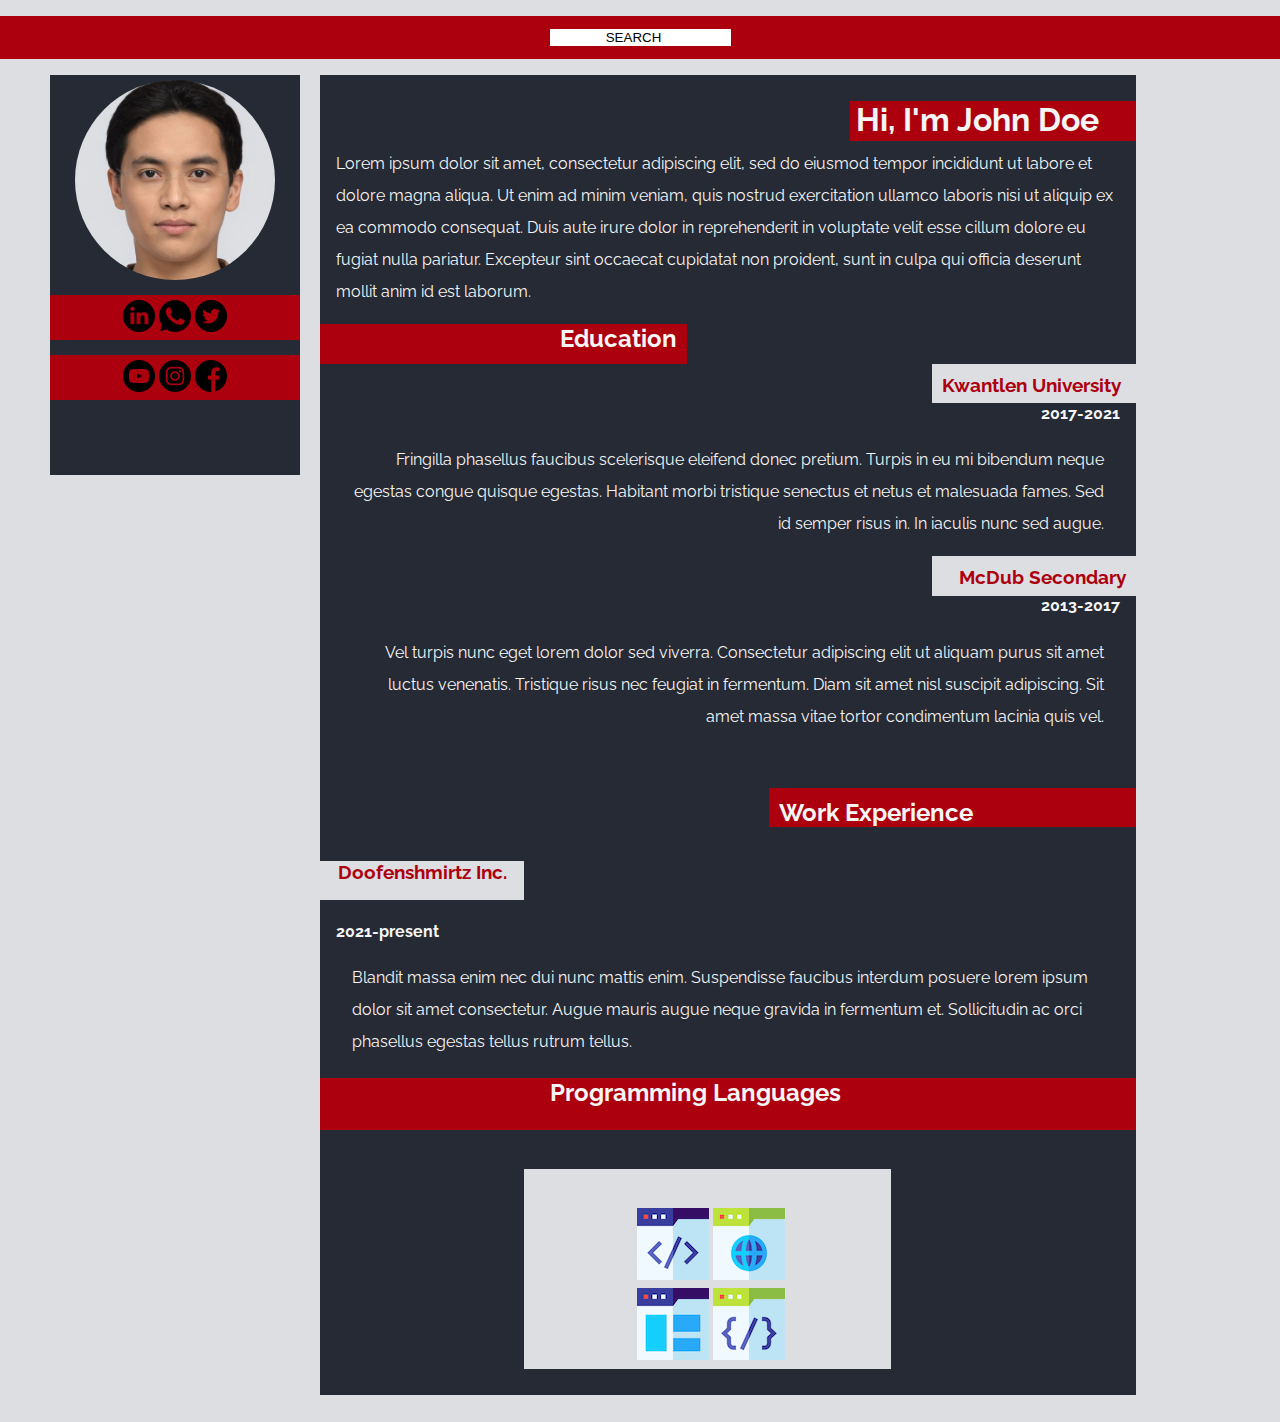
<file: index.html>
<!DOCTYPE html>
<html lang="en" dir="ltr">

<head>
  <meta charset="utf-8">
  <title>John Doe</title>
  <link rel="stylesheet" href="css/styles.css">
  <link rel="icon" href="images/favicon.ico">
  <link href="https://fonts.googleapis.com/css2?family=Raleway:wght@300&display=swap" rel="stylesheet">
</head>

<!-- topbar -->

<body>
  <div class="top">
    <input class="search" type="search" name="" value="SEARCH">
  </div>

  <!-- sidebar -->

  <div class="sidebar">
    <a href="bsod.html"><img id="me" src="images/face.jpg" alt=""></a>
    <br>
    <br>
    <div class="links1">
      <a href="https://ca.linkedin.com/"><img class="linked-img" src="images/001-linkedin.png" alt=""></a>
      <a href="https://www.whatsapp.com/?lang=en"><img class="linked-img" src="images/002-whatsapp.png" alt=""></a>
      <a href="https://twitter.com/?lang=en"><img class="linked-img" src="images/004-twitter.png" alt=""></a>
    </div>

    <div class="links2">
      <a href="https://www.youtube.com/"><img class="linked-img" src="images/003-youtube.png" alt=""></a>
      <a href="https://www.instagram.com/?hl=en"><img class="linked-img" src="images/005-instagram.png" alt=""></a>
      <a href="https://www.facebook.com/"><img class="linked-img" src="images/006-facebook.png" alt=""></a>
    </div>
  </div>

  <!-- main resume -->

  <div class="main">
    <div class="name">
      <h1>Hi, I'm John Doe</h1>
    </div>
    <br>
    <br>
    <br>
    <p>Lorem ipsum dolor sit amet, consectetur adipiscing elit, sed do eiusmod tempor incididunt ut labore et dolore magna aliqua. Ut enim ad minim veniam, quis nostrud exercitation ullamco laboris nisi ut aliquip ex ea commodo consequat. Duis aute
      irure dolor in reprehenderit in voluptate velit esse cillum dolore eu fugiat nulla pariatur. Excepteur sint occaecat cupidatat non proident, sunt in culpa qui officia deserunt mollit anim id est laborum.</p>

    <div class="edu">
      <h2 style="margin: 10px;">Education</h2>
    </div>
    <div class="kpu">
      <h3 style="margin: 10px">Kwantlen University</h3>
    </div>
    <div class="edubody">
      <br>
      <h4>2017-2021</h4>
      <p>Fringilla phasellus faucibus scelerisque eleifend donec pretium. Turpis in eu mi bibendum neque egestas congue quisque egestas. Habitant morbi tristique senectus et netus et malesuada fames. Sed id semper risus in. In iaculis nunc sed augue.
      </p>
      <div class="mcdub">
        <h3 style="margin: 10px">McDub Secondary</h3>
      </div>
      <br>
      <h4>2013-2017</h4>
      <p>Vel turpis nunc eget lorem dolor sed viverra. Consectetur adipiscing elit ut aliquam purus sit amet luctus venenatis. Tristique risus nec feugiat in fermentum. Diam sit amet nisl suscipit adipiscing. Sit amet massa vitae tortor condimentum
        lacinia quis vel.</p>
    </div>
    <div class="workex">
      <h2 style="margin: 10px;">Work Experience</h2>
    </div>
    <div class="doof">
      <h3>Doofenshmirtz Inc.</h3>
    </div>
    <div class="workexbody">

      <h4>2021-present</h4>
      <p>Blandit massa enim nec dui nunc mattis enim. Suspendisse faucibus interdum posuere lorem ipsum dolor sit amet consectetur. Augue mauris augue neque gravida in fermentum et. Sollicitudin ac orci phasellus egestas tellus rutrum tellus.</p>
    </div>

    <div class="skills">
      <h2>Programming Languages</h2>
    </div>

    <!-- skills table -->

    <div class="icons">
      <table class="table">
        <tr>
          <td><img src="images/003-coding.png" alt=""></td>
          <td><img src="images/002-website.png" alt=""></td>
        </tr>
        <tr>
          <td><img src="images/001-layout.png" alt=""></td>
          <td><img src="images/004-css.png" alt=""></td>
        </tr>
      </table>
    </div>
  </div>

</body>

</html>
</file>
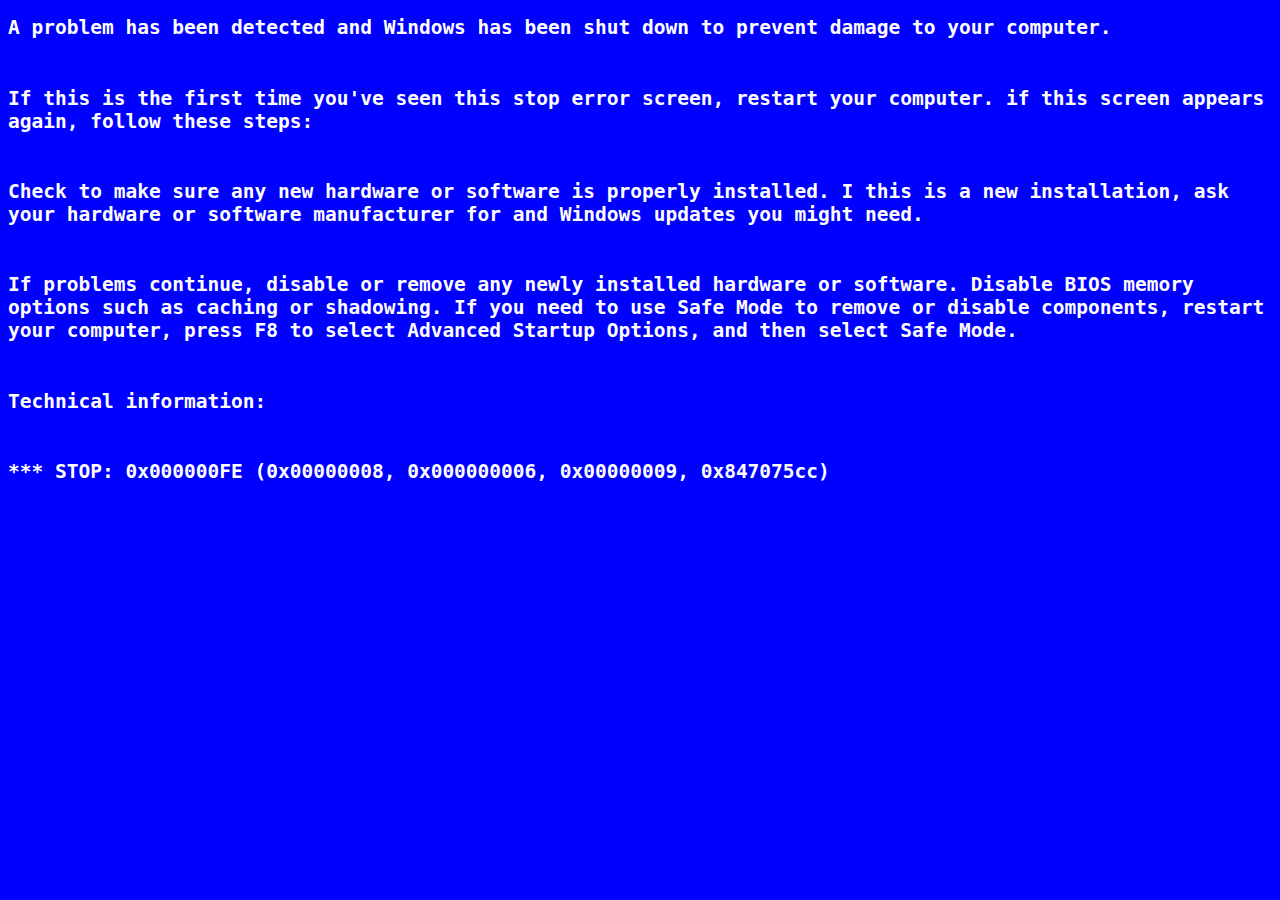
<file: bsod.html>
<!DOCTYPE html>
<html lang="en" dir="ltr">

<head>
  <meta charset="utf-8">
  <title>error</title>
  <link rel="stylesheet" href="css/bsodstyle.css">
  <link rel="icon" href="favicon.ico">
</head>

<body>
  <h2>A problem has been detected and Windows has been shut down to prevent damage to your computer.</h2>
  <br>
  <h2>If this is the first time you've seen this stop error screen, restart your computer. if this screen appears again, follow these steps:</h2>
  <br>
  <h2>Check to make sure any new hardware or software is properly installed. I this is a new installation, ask your hardware or software manufacturer for and Windows updates you might need.</h2>
  <br>
  <h2>If problems continue, disable or remove any newly installed hardware or software. Disable BIOS memory options such as caching or shadowing. If you need to use Safe Mode to remove or disable components, restart your computer, press F8 to select
    Advanced Startup Options, and then select Safe Mode.</h2>
  <br>
  <h2>Technical information:</h2>
  <br>
  <h2>*** STOP: 0x000000FE (0x00000008, 0x000000006, 0x00000009, 0x847075cc)</h2>
</body>

</html>
</file>
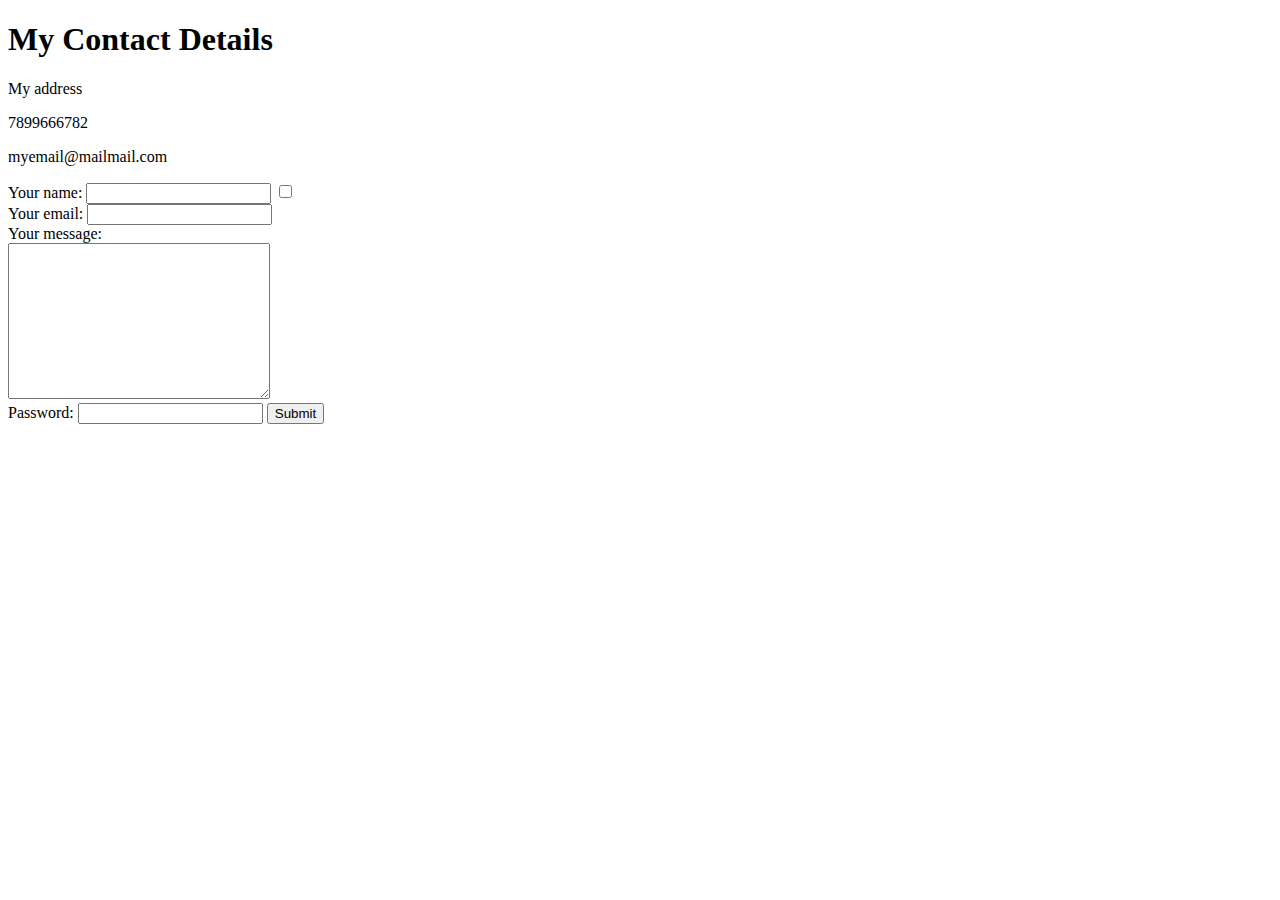
<file: Contact Me.html>
<!DOCTYPE html>
<html lang="en" dir="ltr">

<head>
  <meta charset="utf-8">
  <title>Contact Me</title>
</head>

<body>
  <h1>My Contact Details</h1>
  <p>My address</p>
  <p>7899666782</p>
  <p>myemail@mailmail.com</p>
  <form action="mailto:myemail@mailmail.com" method="post" enctype="text/plain">
    <label>Your name:</label>
    <input type="text" name="yourName" value="">
    <input type="checkbox" name="" value=""><br>
    <label>Your email:</label>
    <input type="email" name="yourEmail" value=""><br>
    <label>Your message:</label><br>
    <textarea name="yourMessages" rows="10" cols="30"></textarea><br>
    <label>Password:</label>
    <input type="password" name="" value="">
    <input type="submit" name="">
  </form>
</body>

</html>
</file>
<file: css/styles.css>
body
{
  margin: 0;
  background-color: #dddee2;
  font-family: 'Raleway', sans-serif;
  position: relative;
}

div
{
  margin: 0;
}

h1
{
  padding: 0 2% 0 2%;
  margin: 0;
}

p
{
  line-height: 2;
  padding: 0 2% 0 2%;
}


/*top bar*/
.top
{
  background-color: #ad000f;
  height: 43px;
  width: 100%;
  top: 1em;
  position: fixed;
  text-align: center;
}

.search
{
  text-align: center;
  margin-top: 1%;
  border: 0;
}


/*sidebar*/
.sidebar
{
  background-color: #252a34;
  height: 400px;
  width: 250px;
  position: fixed;
  top: 75px;
  left: 50px;
}

#me
{
  border-radius: 50%;
  height: 200px;
  width: 200px;
  position: relative;
  left: 25px;
  top: 5px;
}

.links1
{
  height: 35px;
  width: 240px;
  position: absolute;
  top: 55%;
  padding: 2%;
  background-color: #ad000f;
  text-align: center;
}

.links2
{
  height: 35px;
  width: 240px;
  position: absolute;
  top: 70%;
  padding: 2%;
  background-color: #ad000f;
  text-align: center;
}

.linked-img:hover
{
  background-color: #dddee2;
}


/* main resume*/
.main
{
  background-color: #252a34;
  height: 1320px;
  width: 816px;
  left: 25%;
  top: 75px;
  position: relative;
  color: #f5f5f5;
}

.name
{
  background-color: #ad000f;
  height: 3%;
  width: 35%;
  top: 2%;
  right: 0;
  position: absolute;
  color: #f5f5f5;
}

.edu
{
  background-color: #ad000f;
  height: 3%;
  width: 45%;
  text-align: right;
  color: #f5f5f5;
}

.kpu
{
  height: 3%;
  width: 25%;
  background-color: #dddee2;
  color: #ad000f;
  position: absolute;
  right: 0;
}

.mcdub
{
  height: 3%;
  width: 25%;
  background-color: #dddee2;
  color: #ad000f;
  position: absolute;
  right: 0;
}

.edubody
{
  text-align: right;
  padding: 0 2% 0 2%;
}

.workex
{
  background-color: #ad000f;
  height: 3%;
  width: 45%;
  top: 54%;
  right: 0;
  position: absolute;
  color: #f5f5f5;
}

.doof
{
  height: 3%;
  width: 25%;
  background-color: #dddee2;
  color: #ad000f;
  margin-top: 8em;
  text-align: center;
}

.workexbody
{
  padding: 0 2% 0 2%;
}

.skills
{
  background-color: #ad000f;
  height: 4%;
  text-align: center;
  padding-right: 8%;
}

.icons
{
  position: absolute;
  height: 200px;
  width: 45%;
  background-color: #dddee2;
  bottom: 2%;
  margin-left: 25%;
  text-align: center;
}

.table
{
  padding: 10% 10% 15% 30%;
}
</file>
<file: css/bsodstyle.css>
body
{
  background-color: blue;
  margin-top: 0;
  margin-bottom: 0;
  font-family: monospace;
  color: white;
  
}
</file>
